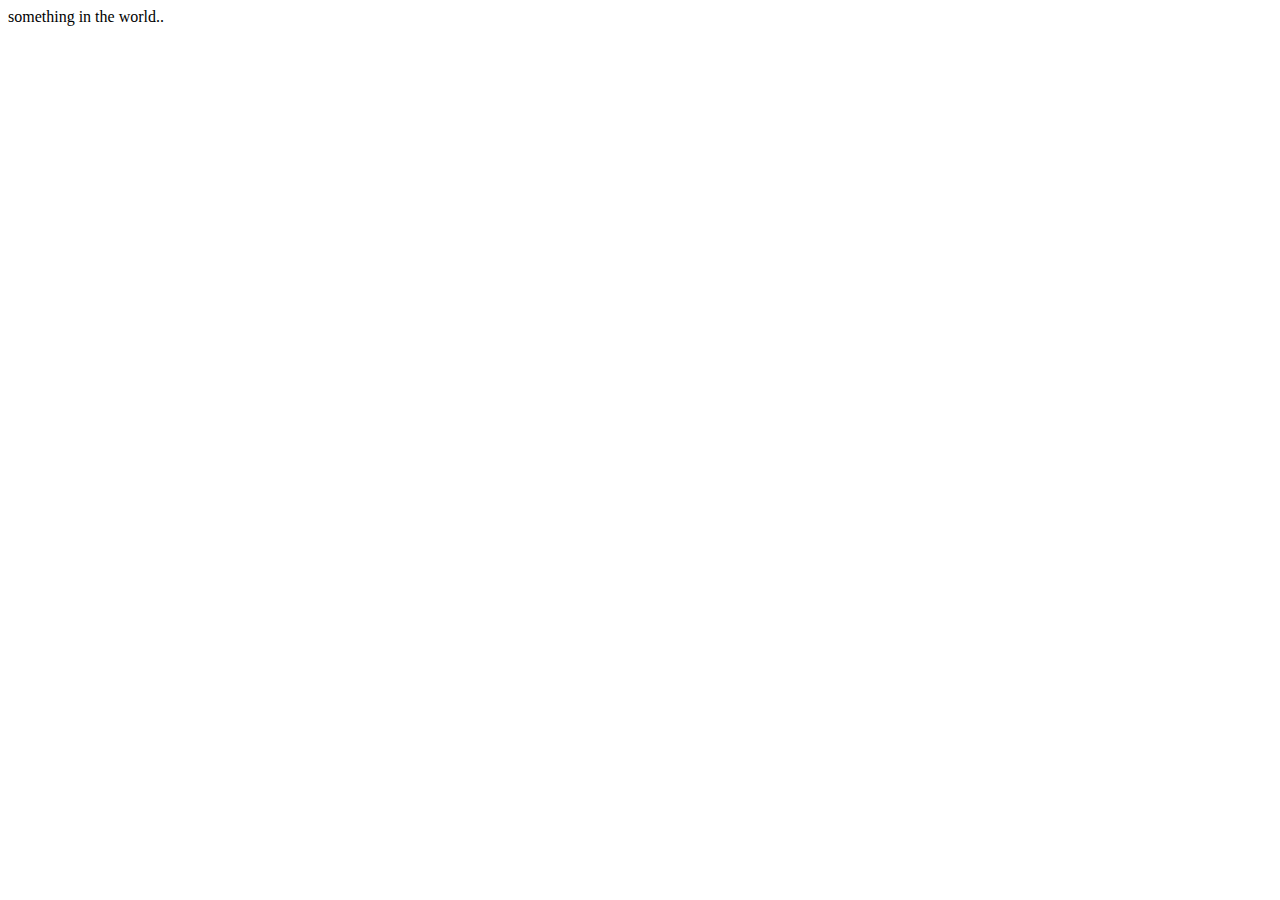
<file: framework/nodejs/挺哥框架2017-6-2[纯净版]app框架/挺哥框架2017-6-2/Template/index.html>
<!DOCTYPE html>
<html lang="en">
<head>
    <meta charset="UTF-8">
    <title>父亲节投票</title>
    <style id="CSS" type="text/css"></style>
</head>
<body>
<!--顶部-->
<!--<div rude="header">-->
    <!--顶部内容-->
<!--</div>-->
<!--/顶部-->
<!--主体-->
<div rude="page" id="iscroll_index" ><!--iscroll_+该页面的名称-->
    <div>
        something in the world..
    </div>
</div>
<!--/主体-->
<!--底部-->
<!--<div  rude="footer">-->
    <!--底部内容-->
<!--</div>-->
</body>
<script>
    var index = {
        H:0,//滚动高度
        P:'',//该参数为该页面返回上一个页面的名称 如：P：'index'; 进入brand返回上一层为index
        U:"",
        Init:function()
        {
            //第一次加载触发
            alert()
        },
        _Init:function()
        {
            //第二加载触发
        },
        Logout:function()//退出时进行操作
        {
            //alert('退出');
        },
        // 每次进行一次点击事件，在结束后需要加上obj.RunEnd();
        return:function(obj)//点击返回上一页面
        {
            togoback(obj);
            obj.RunEnd();
        }
    }
</script>
</html>
</file>
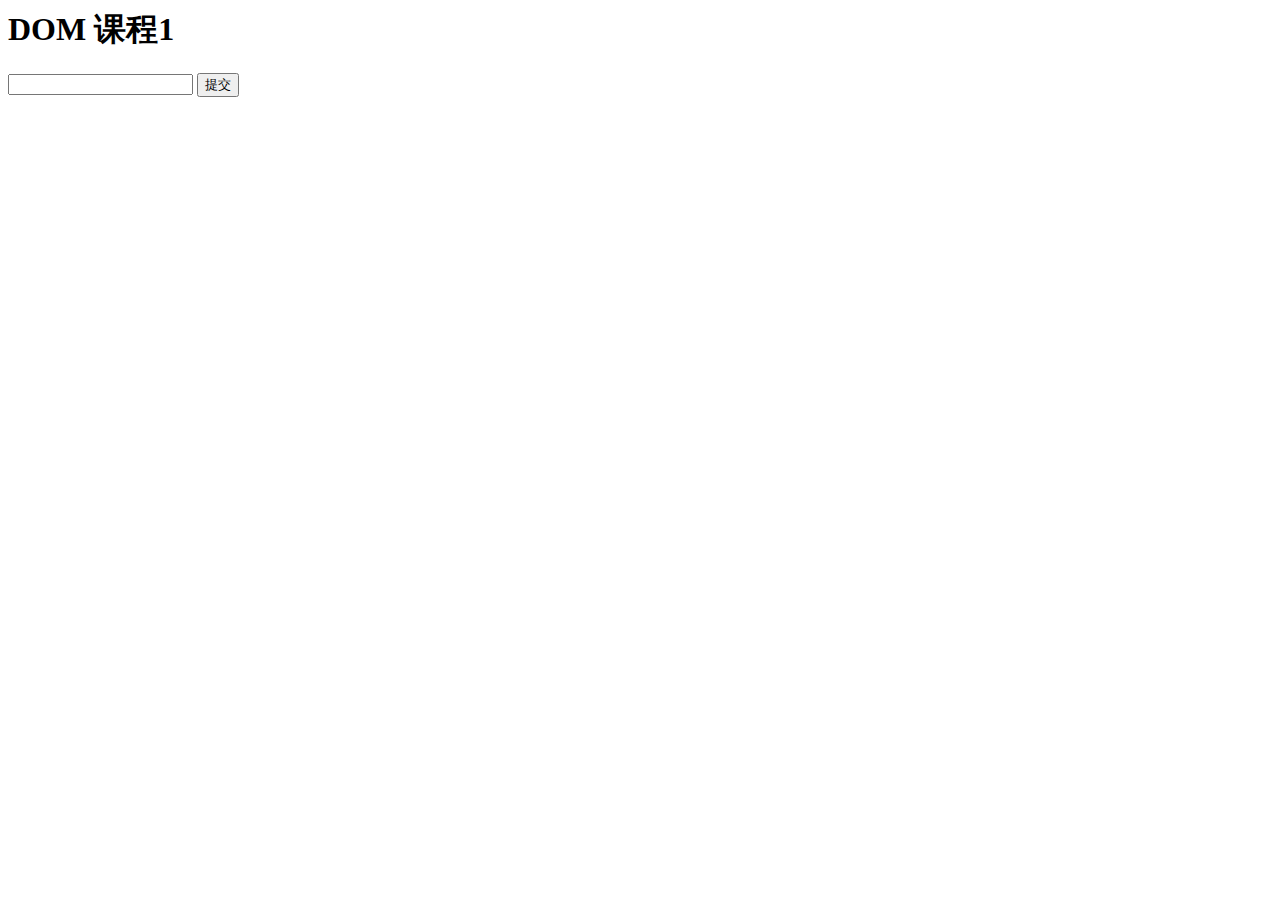
<file: Users/dwj/experiment/javascript.html>
<html>
<head>
    <meta charset="utf-8">
    <title>DOM 教程</title>
</head>
<body>
<h1>DOM 课程1</h1>
<input type="text" id="xx">
<button id="zz">提交</button>
</body>
<script>
 var zz = document.getElementById("zz");
 var zz =document.getElementById("zz");
  var data = xx.value;
    zz.onclick = function(){
       alert(data);
    }


</script>
</html>
</file>
